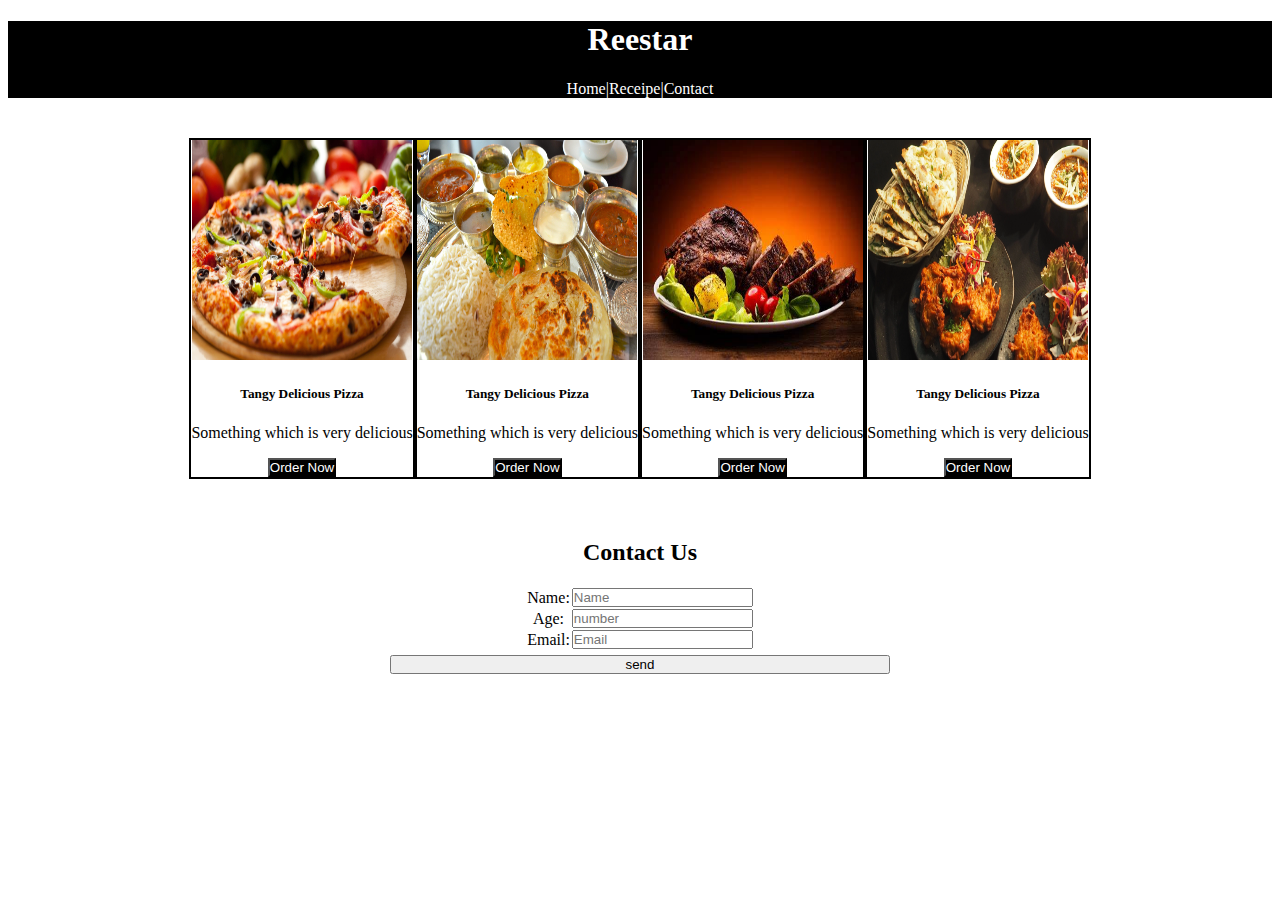
<file: index.html>
<!DOCTYPE html>
<html lang="en">

<head>
    <meta charset="UTF-8">
    <meta name="viewport" content="width=device-width, initial-scale=1.0">
    <title>Reestar</title>
    <link rel="stylesheet" href="style.css">

</head>

<body>
    <div class="header">
        <h1>Reestar</h1>
        <ul>
            <li>Home|</li>
            <li>Receipe|</li>
            <li>Contact</li>
        </ul>
    </div>
    <div class="products">
        <div class="products1">
            <img src="image.jpg" width="220px" height="220px">
            <h5>Tangy Delicious Pizza</h5>
            <p>Something which is very delicious</p>
            <button> Order Now</button>
        </div>

        <div>
            <div class="products1">
                <img src="images/1739009.jpg" width="220px" height="220px">
                <h5>Tangy Delicious Pizza</h5>
                <p>Something which is very delicious</p>
                <button> Order Now</button>
            </div>
        </div>
        <div>
            <div class="products1">
                <img src="images/OIP.jfif" width="220px" height="220px">
                <h5>Tangy Delicious Pizza</h5>
                <p>Something which is very delicious</p>
                <button> Order Now</button>
            </div>

        </div>
        <div>
            <div class="products1">
                <img src="/wp3724333.webp" width="220px" height="220px">
                <h5>Tangy Delicious Pizza</h5>
                <p>Something which is very delicious</p>
                <button> Order Now</button>
            </div>
        </div>
    </div>
    <div class="Contact">
        <h2>Contact Us</h2>
        <div class="table1">
            <table>
                <form action="">
                    <tr>
                        <td>Name:</td>
                        <td><input type="name" placeholder="Name"></td>
                    </tr>
                    <tr>
                        <td>Age:</td>
                        <td><input type="number" placeholder="number"></td>
                    </tr>
                    <tr>
                        <td>Email:</td>
                        <td><input type="mail" placeholder="Email"></td>
                    </tr>
                </form>
            </table>
        </div>
        <button id="btn">send</button>



    </div>


</body>

</html>
</file>
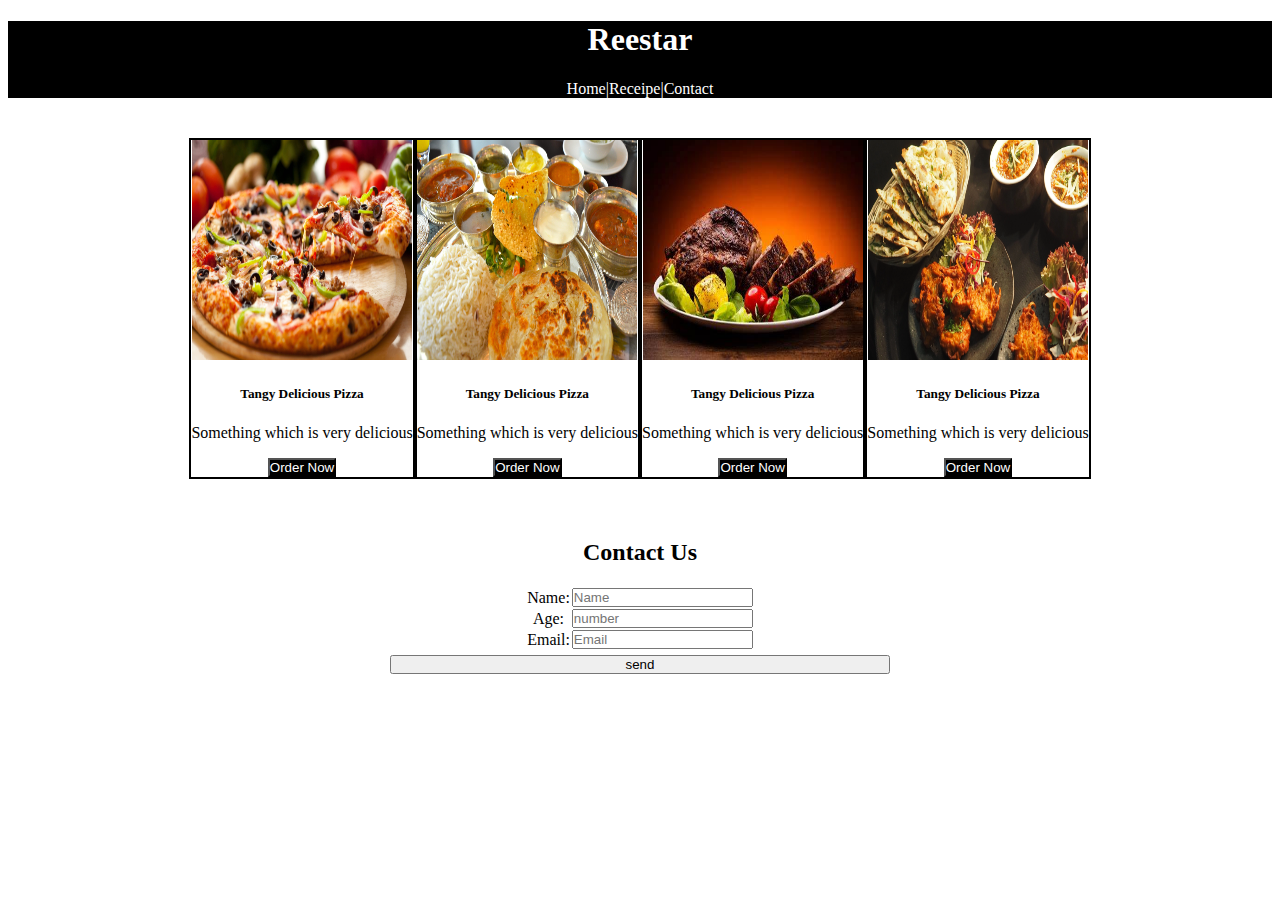
<file: reestar.html>
<!DOCTYPE html>
<html lang="en">

<head>
    <meta charset="UTF-8">
    <meta name="viewport" content="width=device-width, initial-scale=1.0">
    <title>Reestar</title>
    <link rel="stylesheet" href="reestar.css">

</head>

<body>
    <div class="header">
        <h1>Reestar</h1>
        <ul>
            <li>Home|</li>
            <li>Receipe|</li>
            <li>Contact</li>
        </ul>
    </div>
    <div class="products">
        <div class="products1">
            <img src="images.jpg" width="220px" height="220px">
            <h5>Tangy Delicious Pizza</h5>
            <p>Something which is very delicious</p>
            <button> Order Now</button>
        </div>

        <div>
            <div class="products1">
                <img src="/1739009.jpg" width="220px" height="220px">
                <h5>Tangy Delicious Pizza</h5>
                <p>Something which is very delicious</p>
                <button> Order Now</button>
            </div>
        </div>
        <div>
            <div class="products1">
                <img src="/OIP.jfif" width="220px" height="220px">
                <h5>Tangy Delicious Pizza</h5>
                <p>Something which is very delicious</p>
                <button> Order Now</button>
            </div>

        </div>
        <div>
            <div class="products1">
                <img src="/wp3724333.webp" width="220px" height="220px">
                <h5>Tangy Delicious Pizza</h5>
                <p>Something which is very delicious</p>
                <button> Order Now</button>
            </div>
        </div>
    </div>
    <div class="Contact">
        <h2>Contact Us</h2>
        <div class="table1">
            <table>
                <form action="">
                    <tr>
                        <td>Name:</td>
                        <td><input type="name" placeholder="Name"></td>
                    </tr>
                    <tr>
                        <td>Age:</td>
                        <td><input type="number" placeholder="number"></td>
                    </tr>
                    <tr>
                        <td>Email:</td>
                        <td><input type="mail" placeholder="Email"></td>
                    </tr>
                </form>
            </table>
        </div>
        <button id="btn">send</button>



    </div>


</body>

</html>
</file>
<file: style.css>
*{
   
    padding: 0px;
    box-sizing: border-box;
}
.header{
    text-align: center;
    list-style: none;  
    text-align: center; 
    justify-content: center;
    background-color: black;
    color: white;
}



ul,li{
    display:flex;
    justify-content: center;
    flex-wrap: wrap;
}


li:hover{
    cursor: pointer;
    color:lightblue;

}


.products1 {
   
 border: 2px solid black;
display: inline-block;

}
.products{
    display: flex;
    text-align: center;
    justify-content: center;
    align-items: center;
    margin-top: 40px;
    flex-wrap: wrap;
}

.products button{
    background-color: black;
    color: white;
  
}
.products button:hover{
    cursor:progress;
    background-color:orange;
}

 .Contact{
   
   text-align: center;
   margin-top: 60PX;  
 
}


#btn{
width: 500px;

}
table{
   display: inline-block;
}

 .contact button{
    background-color: yellow;
 }
</file>
<file: reestar.css>
*{
   
    padding: 0px;
    box-sizing: border-box;
}
.header{
    text-align: center;
    list-style: none;  
    text-align: center; 
    justify-content: center;
    background-color: black;
    color: white;
}



ul,li{
    display:flex;
    justify-content: center;
    flex-wrap: wrap;
}


li:hover{
    cursor: pointer;
    color:lightblue;

}


.products1 {
   
 border: 2px solid black;
display: inline-block;

}
.products{
    display: flex;
    text-align: center;
    justify-content: center;
    align-items: center;
    margin-top: 40px;
    flex-wrap: wrap;
}

.products button{
    background-color: black;
    color: white;
  
}
.products button:hover{
    cursor:progress;
    background-color:orange;
}

 .Contact{
   
   text-align: center;
   margin-top: 60PX;  
 
}


#btn{
width: 500px;

}
table{
   display: inline-block;
}

 .contact button{
    background-color: yellow;
 }
</file>
